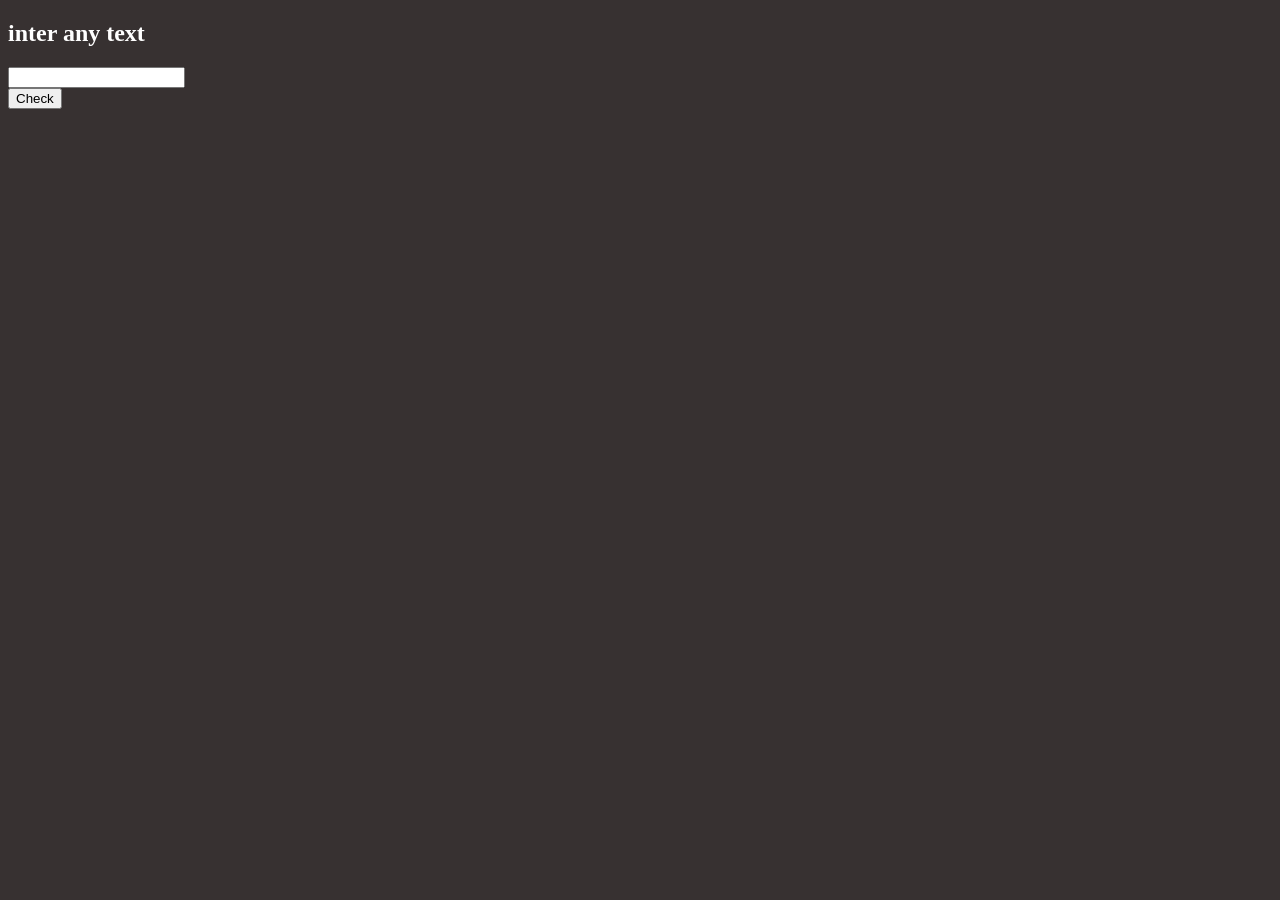
<file: problem_solving/index.html>
<!DOCTYPE html>
<html lang="en">
<head>
    <meta charset="UTF-8">
    <meta http-equiv="X-UA-Compatible" content="IE=edge">
    <meta name="viewport" content="width=device-width, initial-scale=1.0">
    <title>Document</title>
    <link rel="stylesheet" href="./css.css">
</head>
<body>
    <div>
        <h2>inter any text</h2>
        <input id="input" type="text">
    </div>
    <button id="button">Check</button>
    <span id="span"></span>
    <script>
        const inputValue = document.getElementById('input')
        const button = document.getElementById('button')
        const span = document.getElementById('span')
        button.addEventListener('click',()=>{
            console.log(inputValue.value)
            if(inputValue.value=='yazeed'){
                span.innerHTML='success'
                span.style.color='green'
            }else{
                span.innerHTML='failed'
                span.style.color='red'
            }
        })

    </script>
    <script src="./problems.js"></script>
</body>
</html>
</file>
<file: problem_solving/css.css>
body{
    background-color: rgb(55, 49, 49);
    color: white;
}
</file>
